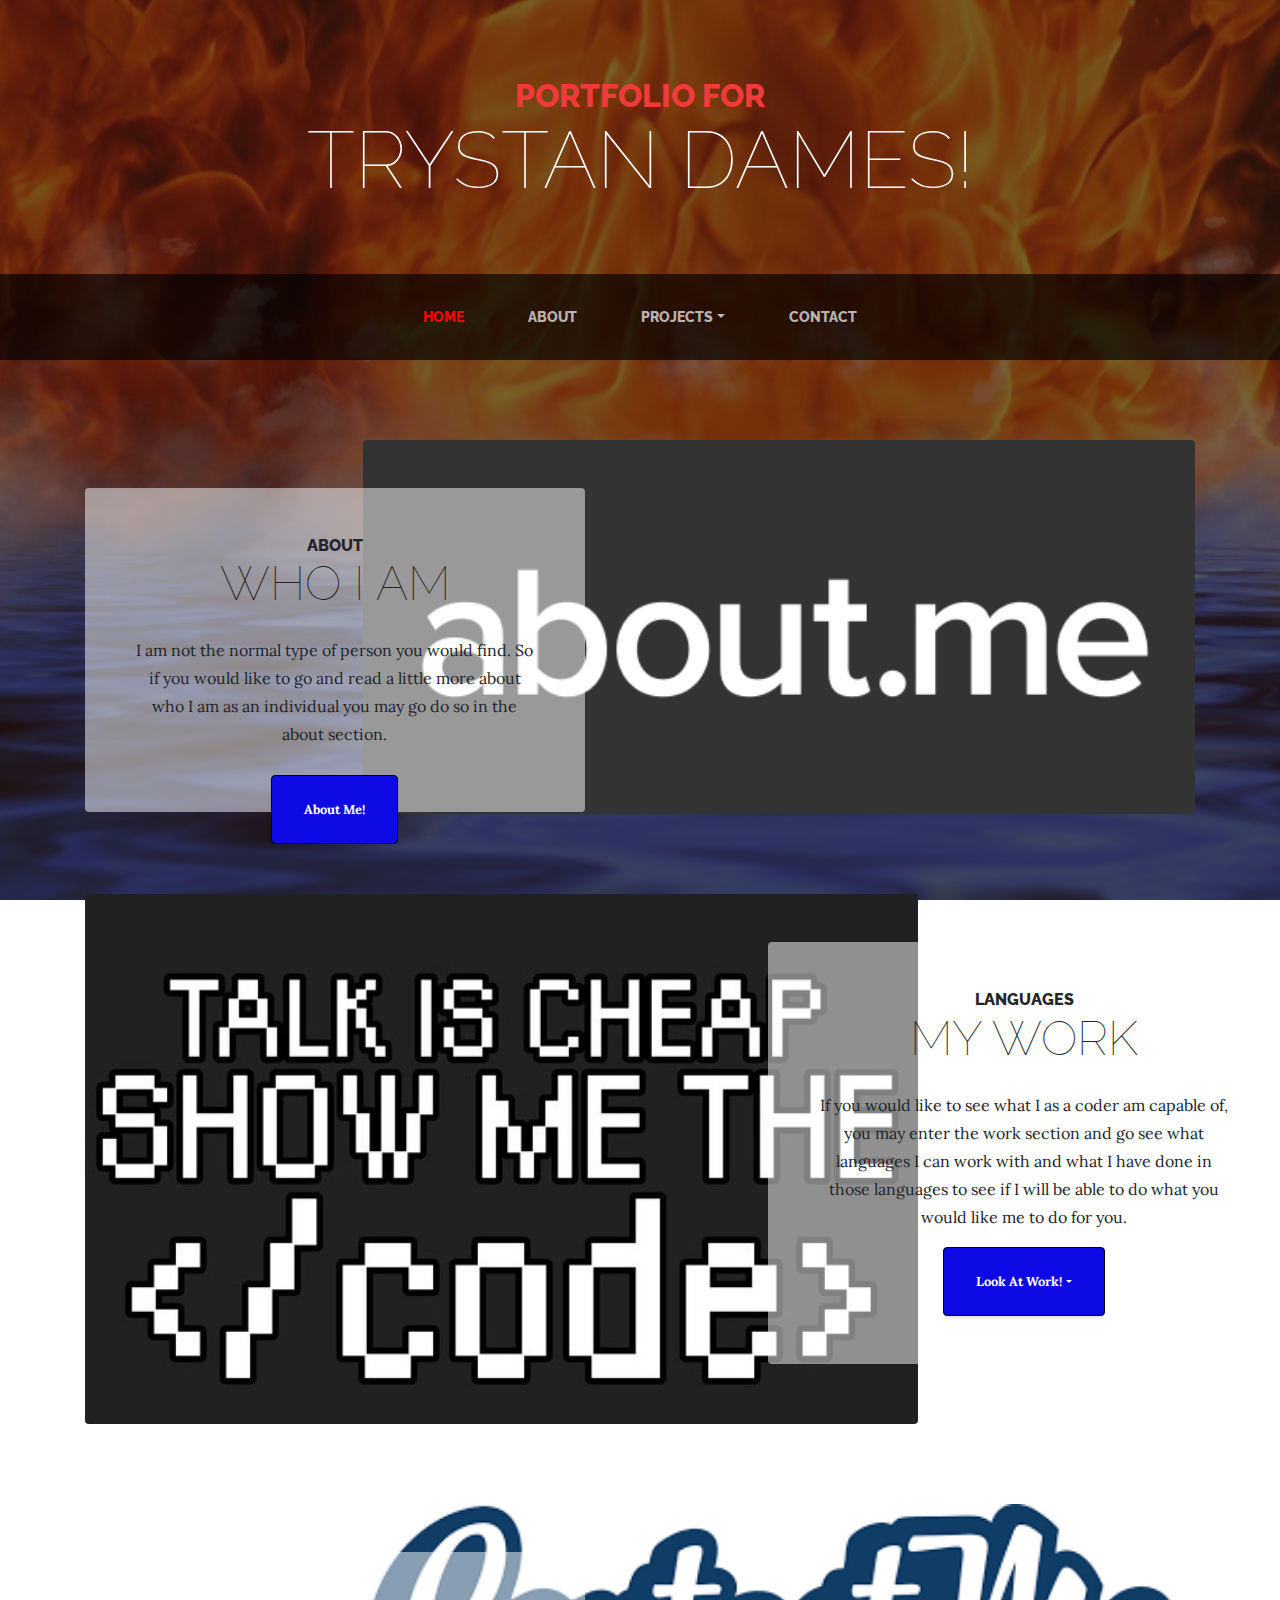
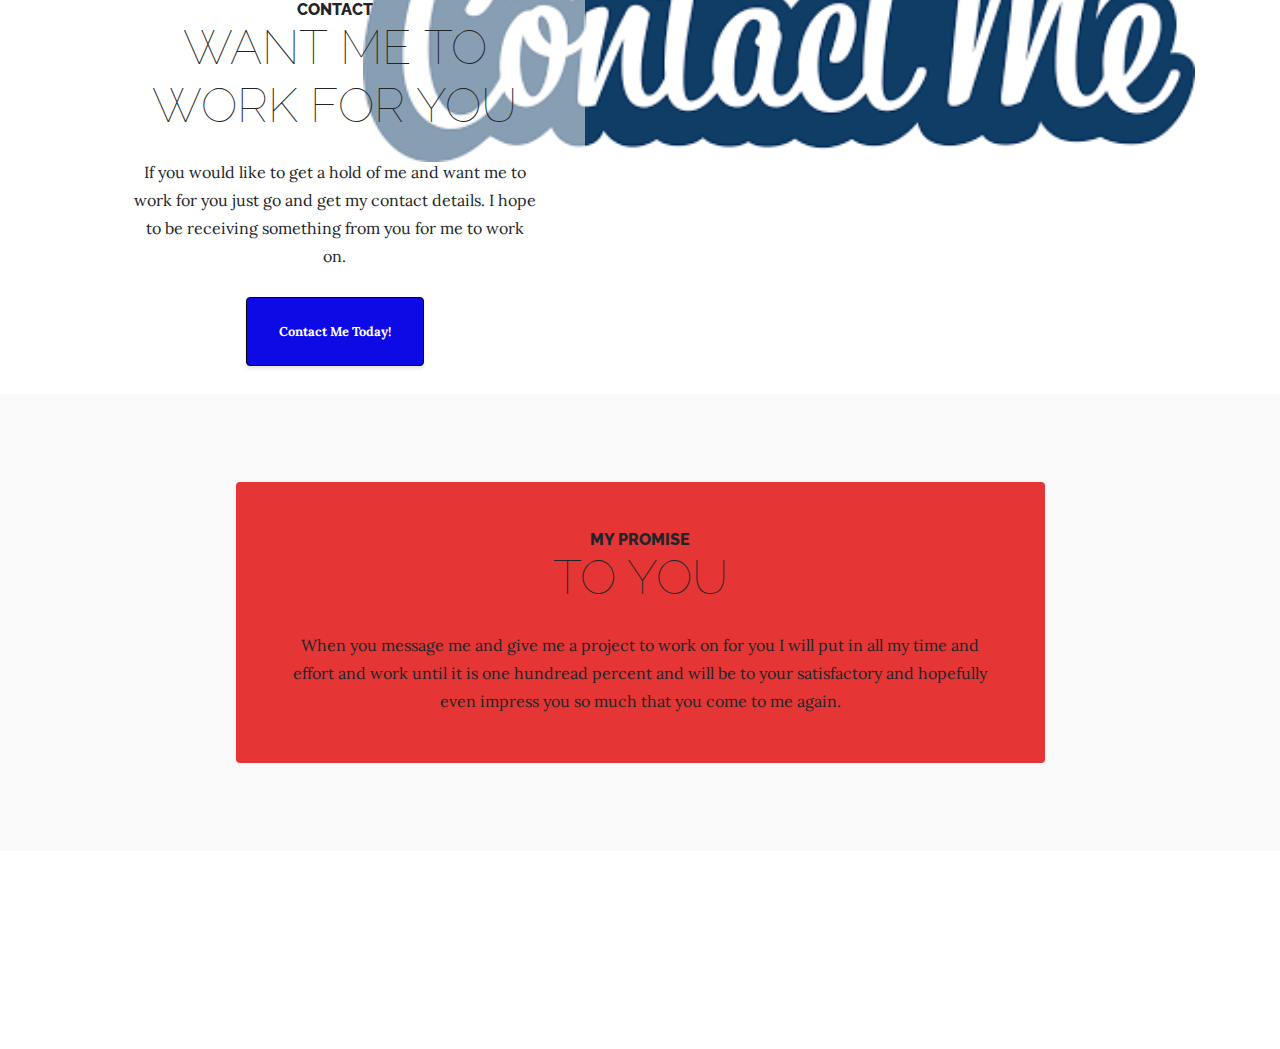
<file: index.html>
<!DOCTYPE html>
<html lang="en">

<head>

    <meta charset="utf-8">
    <meta name="viewport" content="width=device-width, initial-scale=1, shrink-to-fit=no">
    <meta name="description" content="">
    <meta name="author" content="">

    <title>Trystan's Portfolio</title>

    <!-- Bootstrap core CSS -->
    <link href="My Porfolio/vendor/bootstrap/css/bootstrap.min.css" rel="stylesheet">

    <!-- Custom fonts for this template -->
    <link href="https://fonts.googleapis.com/css?family=Raleway:100,100i,200,200i,300,300i,400,400i,500,500i,600,600i,700,700i,800,800i,900,900i" rel="stylesheet">
    <link href="https://fonts.googleapis.com/css?family=Lora:400,400i,700,700i" rel="stylesheet">

    <!-- Custom styles for this template -->
    <link href="My Porfolio/css/business-casual.min.css" rel="stylesheet">

</head>

<body>

    <h1 class="site-heading text-center text-white d-none d-lg-block">
        <span class="site-heading-upper text-primary mb-3">Portfolio For</span>
        <span class="site-heading-lower">Trystan Dames!</span>
    </h1>

    <!-- Navigation -->
    <nav class="navbar navbar-expand-lg navbar-fixed navbar-dark py-lg-4" id="mainNav">
        <div class="container">
            <a class="navbar-brand text-uppercase text-expanded font-weight-bold d-lg-none" href="#">Portfolio</a>
            <button class="navbar-toggler" type="button" data-toggle="collapse" data-target="#navbarResponsive" aria-controls="navbarResponsive" aria-expanded="false" aria-label="Toggle navigation">
        <span class="navbar-toggler-icon"></span>
      </button>
            <div class="collapse navbar-collapse" id="navbarResponsive">
                <ul class="navbar-nav mx-auto">
                    <li class="nav-item active px-lg-4">
                        <a class="nav-link text-uppercase text-expanded" href="index.html">Home
              <span class="sr-only">(current)</span>
            </a>
                    </li>
                    <li class="nav-item px-lg-4">
                        <a class="nav-link text-uppercase text-expanded" href="about.html">About</a>
                    </li>
                    <li class="nav-item dropdown px-lg-4">
                        <a class="nav-link dropdown-toggle text-uppercase text-expanded" id="navbardropdown" role="button" data-toggle="dropdown" aria-haspopup="true" aria-expanded="false">Projects</a>
                        <div class="dropdown-menu" aria-labelledby="navbarDropdown">
                            <a class="dropdown-item" href="javas.html">Javascript</a>
                            <a class="dropdown-item disabled" href="python.html">Python</a>
                            <a class="dropdown-item disabled" href="sql.html">SQL</a>
                            <a class="dropdown-item disabled" href="react.html">React</a>
                            <a class="dropdown-item disabled" href="java.html">JAVA</a>
                        </div>
                    </li>
                    <li class="nav-item px-lg-4">
                        <a class="nav-link text-uppercase text-expanded" href="contact.html">Contact</a>
                    </li>
                </ul>
            </div>
        </div>
    </nav>

    <section class="page-section clearfix">
        <div class="container">
            <div class="intro">
                <img class="intro-img img-fluid mb-3 mb-lg-0 rounded" src="My Porfolio/img/aboutme.png" alt="">
                <div class="intro-text left-0 text-center bg-faded p-5 rounded">
                    <h2 class="section-heading mb-4">
                        <span class="section-heading-upper">About</span>
                        <span class="section-heading-lower">Who I Am</span>
                    </h2>
                    <p class="mb-3">I am not the normal type of person you would find. So if you would like to go and read a little more about who I am as an individual you may go do so in the about section.
                    </p>
                    <div class="intro-button mx-auto">
                        <a class="btn btn-primary btn-xl" href="about.html">About Me!</a>
                    </div>
                </div>
            </div>
        </div>
    </section>

    <section class="page-section clearfix">
        <div class="container">
            <div class="intro1">
                <img class="intro1-img img-fluid mb-3 mb-lg-0 rounded" src="My Porfolio/img/code.jpg" alt="">
                <div class="intro1-text left-0 text-center bg-faded p-5 rounded">
                    <h2 class="section-heading mb-4">
                        <span class="section-heading-upper">Languages</span>
                        <span class="section-heading-lower">My Work</span>
                    </h2>
                    <p class="mb-3">If you would like to see what I as a coder am capable of, you may enter the work section and go see what languages I can work with and what I have done in those languages to see if I will be able to do what you would like me to do
                        for you.
                    </p>
                    <div class="dropdown">
                        <div class="intro-button mx-auto">
                            <button class="btn btn-primary btn-xl btn btn-primary dropdown-toggle" type="button" data-toggle="dropdown">Look At Work!</button>
                            <div class="dropdown-menu">
                                <a class="dropdown-item" href="javas.html">Javascript</a>
                                <a class="dropdown-item disabled" href="python.html">Python</a>
                                <a class="dropdown-item disabled" href="sql.html">SQL</a>
                                <a class="dropdown-item disabled" href="react.html">React</a>
                                <a class="dropdown-item disabled" href="java.html">JAVA</a>
                            </div>
                        </div>
                    </div>
                </div>
            </div>
        </div>
    </section>

    <section class="page-section clearfix">
        <div class="container">
            <div class="intro">
                <img class="intro-img img-fluid mb-3 mb-lg-0 rounded" src="My Porfolio/img/download.png" alt="">
                <div class="intro-text left-0 text-center bg-faded p-5 rounded">
                    <h2 class="section-heading mb-4">
                        <span class="section-heading-upper">Contact</span>
                        <span class="section-heading-lower">Want Me To Work For You</span>
                    </h2>
                    <p class="mb-3">If you would like to get a hold of me and want me to work for you just go and get my contact details. I hope to be receiving something from you for me to work on.
                    </p>
                    <div class="intro-button mx-auto">
                        <a class="btn btn-primary btn-xl" href="contact.html">Contact Me Today!</a>
                    </div>
                </div>
            </div>
        </div>
    </section>
    <br>
    <br>
    <br>

    <section class="page-section cta">
        <div class="container">
            <div class="row">
                <div class="col-xl-9 mx-auto">
                    <div class="cta-inner text-center rounded">
                        <h2 class="section-heading mb-4">
                            <span class="section-heading-upper">My Promise</span>
                            <span class="section-heading-lower">To You</span>
                        </h2>
                        <p class="mb-0">When you message me and give me a project to work on for you I will put in all my time and effort and work until it is one hundread percent and will be to your satisfactory and hopefully even impress you so much that you come to
                            me again.
                        </p>
                    </div>
                </div>
            </div>
        </div>
    </section>

    <footer class="footer text-faded text-center py-5">
        <div class="container">
            <p class="m-0 small">Copyright &copy; Your Website 2020</p>
        </div>
    </footer>

    <!-- Bootstrap core JavaScript -->
    <script src="My Porfolio/vendor/jquery/jquery.min.js"></script>
    <script src="My Porfolio/vendor/bootstrap/js/bootstrap.bundle.min.js"></script>

</body>

</html>
</file>
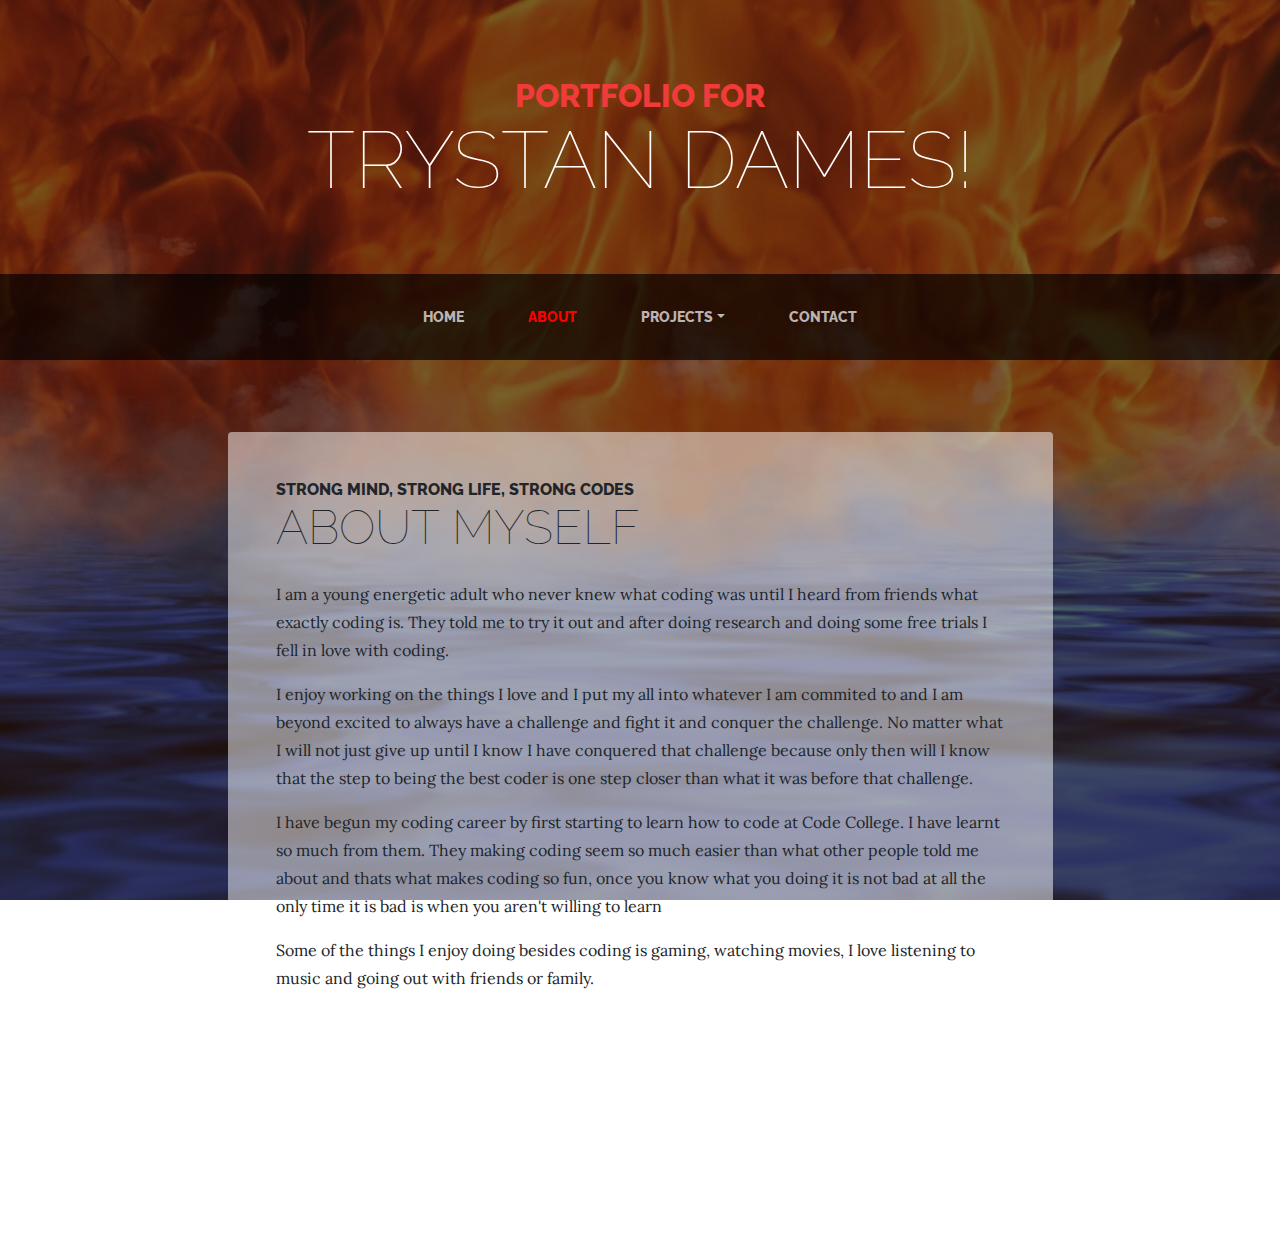
<file: about.html>
<!DOCTYPE html>
<html lang="en">

<head>

    <meta charset="utf-8">
    <meta name="viewport" content="width=device-width, initial-scale=1, shrink-to-fit=no">
    <meta name="description" content="">
    <meta name="author" content="">

    <title>About Trystan</title>

    <!-- Bootstrap core CSS -->
    <link href="My Porfolio/vendor/bootstrap/css/bootstrap.min.css" rel="stylesheet">

    <!-- Custom fonts for this template -->
    <link href="https://fonts.googleapis.com/css?family=Raleway:100,100i,200,200i,300,300i,400,400i,500,500i,600,600i,700,700i,800,800i,900,900i" rel="stylesheet">
    <link href="https://fonts.googleapis.com/css?family=Lora:400,400i,700,700i" rel="stylesheet">

    <!-- Custom styles for this template -->
    <link href="My Porfolio/css/business-casual.min.css" rel="stylesheet">

</head>

<body>

    <h1 class="site-heading text-center text-white d-none d-lg-block">
        <span class="site-heading-upper text-primary mb-3">Portfolio For</span>
        <span class="site-heading-lower">Trystan Dames!</span>
    </h1>

    <!-- Navigation -->
    <nav class="navbar navbar-expand-lg navbar-dark py-lg-4" id="mainNav">
        <div class="container">
            <a class="navbar-brand text-uppercase text-expanded font-weight-bold d-lg-none" href="#">Portfolio</a>
            <button class="navbar-toggler" type="button" data-toggle="collapse" data-target="#navbarResponsive" aria-controls="navbarResponsive" aria-expanded="false" aria-label="Toggle navigation">
        <span class="navbar-toggler-icon"></span>
      </button>
            <div class="collapse navbar-collapse" id="navbarResponsive">
                <ul class="navbar-nav mx-auto">
                    <li class="nav-item px-lg-4">
                        <a class="nav-link text-uppercase text-expanded" href="index.html">Home
              <span class="sr-only">(current)</span>
            </a>
                    </li>
                    <li class="nav-item active px-lg-4">
                        <a class="nav-link text-uppercase text-expanded" href="about.html">About</a>
                    </li>
                    <li class="nav-item dropdown px-lg-4">
                        <a class="nav-link dropdown-toggle text-uppercase text-expanded" id="navbardropdown" role="button" data-toggle="dropdown" aria-haspopup="true" aria-expanded="false">Projects</a>
                        <div class="dropdown-menu" aria-labelledby="navbarDropdown">
                            <a class="dropdown-item" href="javas.html">Javascript</a>
                            <a class="dropdown-item disabled" href="python.html">Python</a>
                            <a class="dropdown-item disabled" href="sql.html">SQL</a>
                            <a class="dropdown-item disabled" href="react.html">React</a>
                            <a class="dropdown-item disabled" href="java.html">JAVA</a>
                        </div>
                    </li>
                    <li class="nav-item px-lg-4">
                        <a class="nav-link text-uppercase text-expanded" href="contact.html">Contact</a>
                    </li>
                </ul>
            </div>
        </div>
    </nav>

    <section class="page-section about-heading">
        <div class="container">
            <br>
            <br>
            <br>
            <div class="about-heading-content">
                <div class="row">
                    <div class="col-xl-9 col-lg-10 mx-auto">
                        <div class="bg-faded rounded p-5">
                            <h2 class="section-heading mb-4">
                                <span class="section-heading-upper">Strong Mind, Strong Life, Strong Codes</span>
                                <span class="section-heading-lower">About Myself</span>
                            </h2>
                            <p>I am a young energetic adult who never knew what coding was until I heard from friends what exactly coding is. They told me to try it out and after doing research and doing some free trials I fell in love with coding.</p>
                            <p>I enjoy working on the things I love and I put my all into whatever I am commited to and I am beyond excited to always have a challenge and fight it and conquer the challenge. No matter what I will not just give up until I
                                know I have conquered that challenge because only then will I know that the step to being the best coder is one step closer than what it was before that challenge.
                            </p>
                            <p>I have begun my coding career by first starting to learn how to code at Code College. I have learnt so much from them. They making coding seem so much easier than what other people told me about and thats what makes coding
                                so fun, once you know what you doing it is not bad at all the only time it is bad is when you aren't willing to learn</p>
                            <p>Some of the things I enjoy doing besides coding is gaming, watching movies, I love listening to music and going out with friends or family.</p>
                        </div>
                    </div>
                </div>
            </div>
        </div>
    </section>

    <footer class="footer text-faded text-center py-5">
        <div class="container">
            <p class="m-0 small">Copyright &copy; Your Website 2020</p>
        </div>
    </footer>

    <!-- Bootstrap core JavaScript -->
    <script src="My Porfolio/vendor/jquery/jquery.min.js"></script>
    <script src="My Porfolio/vendor/bootstrap/js/bootstrap.bundle.min.js"></script>

</body>

</html>
</file>
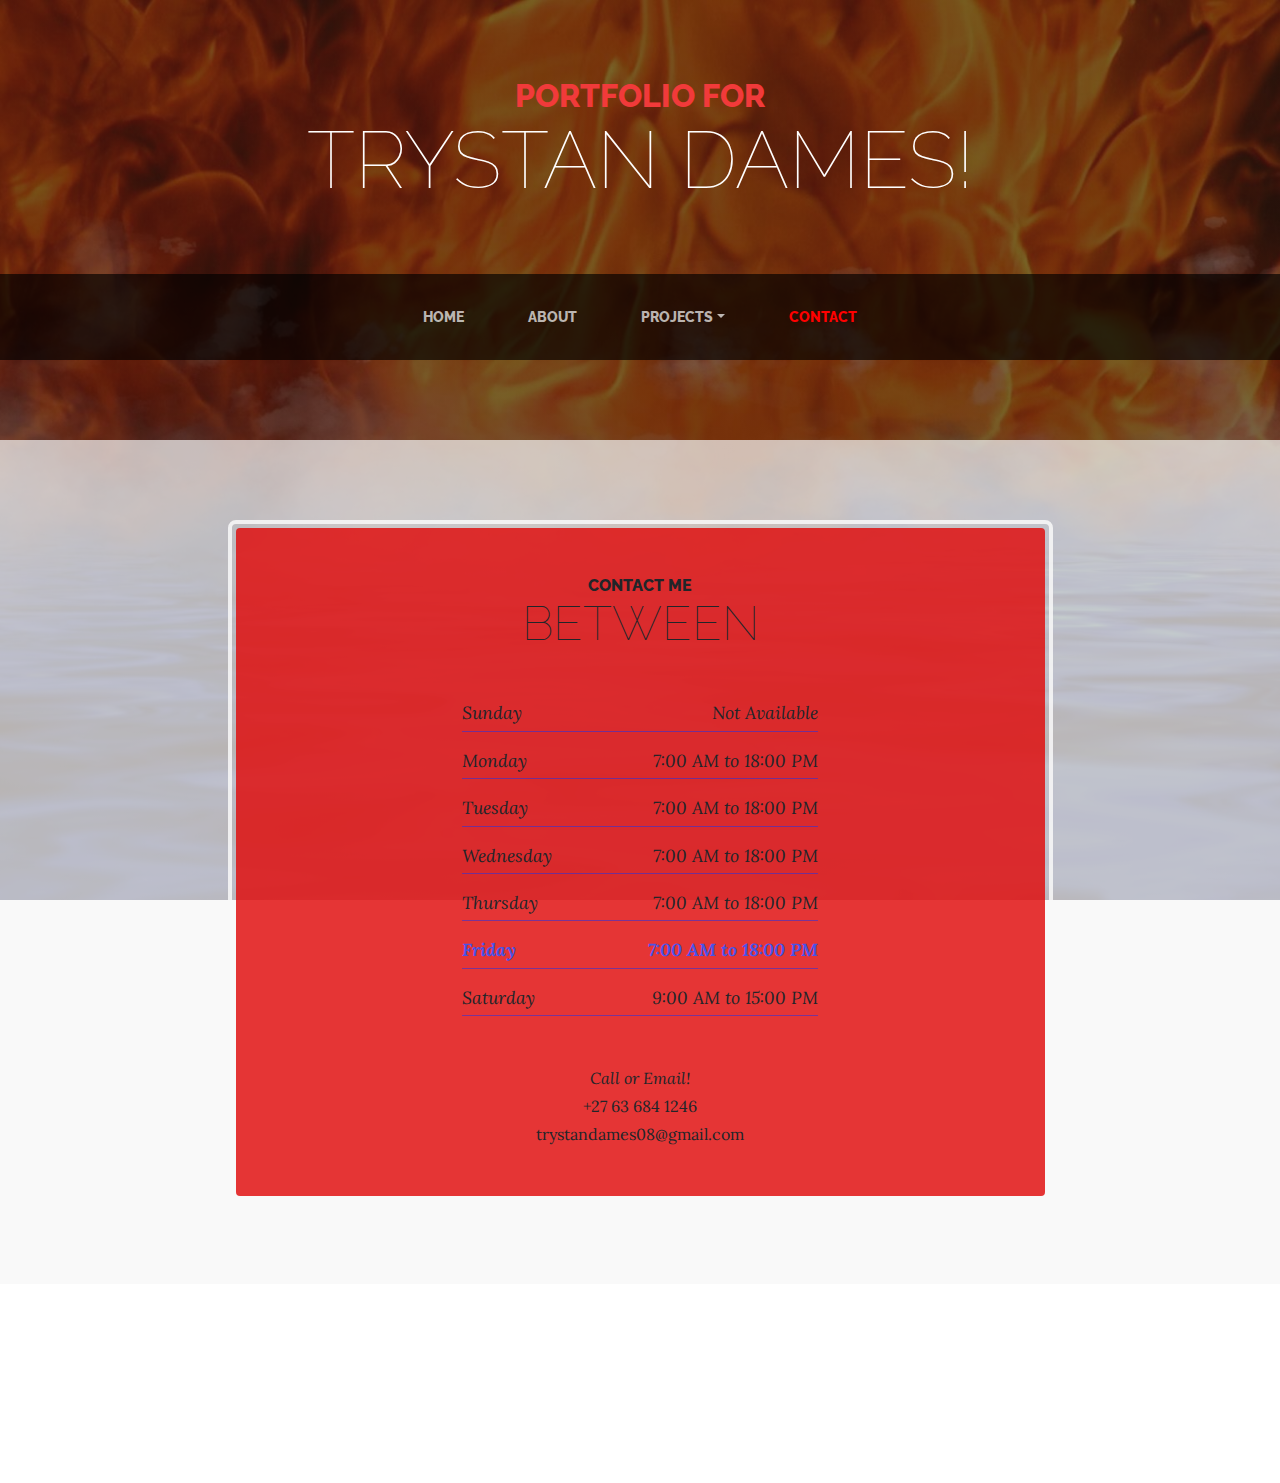
<file: contact.html>
<!DOCTYPE html>
<html lang="en">

<head>

    <meta charset="utf-8">
    <meta name="viewport" content="width=device-width, initial-scale=1, shrink-to-fit=no">
    <meta name="description" content="">
    <meta name="author" content="">

    <title>Contact Trystan</title>

    <!-- Bootstrap core CSS -->
    <link href="My Porfolio/vendor/bootstrap/css/bootstrap.min.css" rel="stylesheet">

    <!-- Custom fonts for this template -->
    <link href="https://fonts.googleapis.com/css?family=Raleway:100,100i,200,200i,300,300i,400,400i,500,500i,600,600i,700,700i,800,800i,900,900i" rel="stylesheet">
    <link href="https://fonts.googleapis.com/css?family=Lora:400,400i,700,700i" rel="stylesheet">

    <!-- Custom styles for this template -->
    <link href="My Porfolio/css/business-casual.min.css" rel="stylesheet">

</head>

<body>

    <h1 class="site-heading text-center text-white d-none d-lg-block">
        <span class="site-heading-upper text-primary mb-3">Portfolio For</span>
        <span class="site-heading-lower">Trystan Dames!</span>
    </h1>

    <!-- Navigation -->
    <nav class="navbar navbar-expand-lg navbar-dark py-lg-4" id="mainNav">
        <div class="container">
            <a class="navbar-brand text-uppercase text-expanded font-weight-bold d-lg-none" href="#">Portfolio</a>
            <button class="navbar-toggler" type="button" data-toggle="collapse" data-target="#navbarResponsive" aria-controls="navbarResponsive" aria-expanded="false" aria-label="Toggle navigation">
          <span class="navbar-toggler-icon"></span>
        </button>
            <div class="collapse navbar-collapse" id="navbarResponsive">
                <ul class="navbar-nav mx-auto">
                    <li class="nav-item px-lg-4">
                        <a class="nav-link text-uppercase text-expanded" href="index.html">Home
                <span class="sr-only">(current)</span>
              </a>
                    </li>
                    <li class="nav-item px-lg-4">
                        <a class="nav-link text-uppercase text-expanded" href="about.html">About</a>
                    </li>
                    <li class="nav-item dropdown px-lg-4">
                        <a class="nav-link dropdown-toggle text-uppercase text-expanded" id="navbardropdown" role="button" data-toggle="dropdown" aria-haspopup="true" aria-expanded="false">Projects</a>
                        <div class="dropdown-menu" aria-labelledby="navbarDropdown">
                            <a class="dropdown-item" href="javas.html">Javascript</a>
                            <a class="dropdown-item disabled" href="python.html">Python</a>
                            <a class="dropdown-item disabled" href="sql.html">SQL</a>
                            <a class="dropdown-item disabled" href="react.html">React</a>
                            <a class="dropdown-item disabled" href="java.html">JAVA</a>
                        </div>
                    </li>
                    <li class="nav-item active px-lg-4">
                        <a class="nav-link text-uppercase text-expanded" href="contact.html">Contact</a>
                    </li>
                </ul>
            </div>
        </div>
    </nav>

    <section class="page-section cta">
        <div class="container">
            <div class="row">
                <div class="col-xl-9 mx-auto">
                    <div class="cta-inner text-center rounded">
                        <h2 class="section-heading mb-5">
                            <span class="section-heading-upper">Contact Me</span>
                            <span class="section-heading-lower">Between</span>
                        </h2>
                        <ul class="list-unstyled list-hours mb-5 text-left mx-auto">
                            <li class="list-unstyled-item list-hours-item d-flex">
                                Sunday
                                <span class="ml-auto">Not Available</span>
                            </li>
                            <li class="list-unstyled-item list-hours-item d-flex">
                                Monday
                                <span class="ml-auto">7:00 AM to 18:00 PM</span>
                            </li>
                            <li class="list-unstyled-item list-hours-item d-flex">
                                Tuesday
                                <span class="ml-auto">7:00 AM to 18:00 PM</span>
                            </li>
                            <li class="list-unstyled-item list-hours-item d-flex">
                                Wednesday
                                <span class="ml-auto">7:00 AM to 18:00 PM</span>
                            </li>
                            <li class="list-unstyled-item list-hours-item d-flex">
                                Thursday
                                <span class="ml-auto">7:00 AM to 18:00 PM</span>
                            </li>
                            <li class="list-unstyled-item list-hours-item d-flex">
                                Friday
                                <span class="ml-auto">7:00 AM to 18:00 PM</span>
                            </li>
                            <li class="list-unstyled-item list-hours-item d-flex">
                                Saturday
                                <span class="ml-auto">9:00 AM to 15:00 PM</span>
                            </li>
                        </ul>

                        <p class="mb-0">
                            <srong><em>Call or Email!</em></srong>
                            <br> +27 63 684 1246
                            <br> trystandames08@gmail.com
                        </p>
                    </div>
                </div>
            </div>
        </div>
    </section>

    <footer class="footer text-faded text-center py-5">
        <div class="container">
            <p class="m-0 small">Copyright &copy; Your Website 2018</p>
        </div>
    </footer>

    <!-- Bootstrap core JavaScript -->
    <script src="My Porfolio/vendor/jquery/jquery.min.js"></script>
    <script src="My Porfolio/vendor/bootstrap/js/bootstrap.bundle.min.js"></script>

    <!-- Script to highlight the active date in the hours list -->
    <script>
        $('.list-hours li').eq(new Date().getDay()).addClass('today');
    </script>

</body>

</html>
</file>
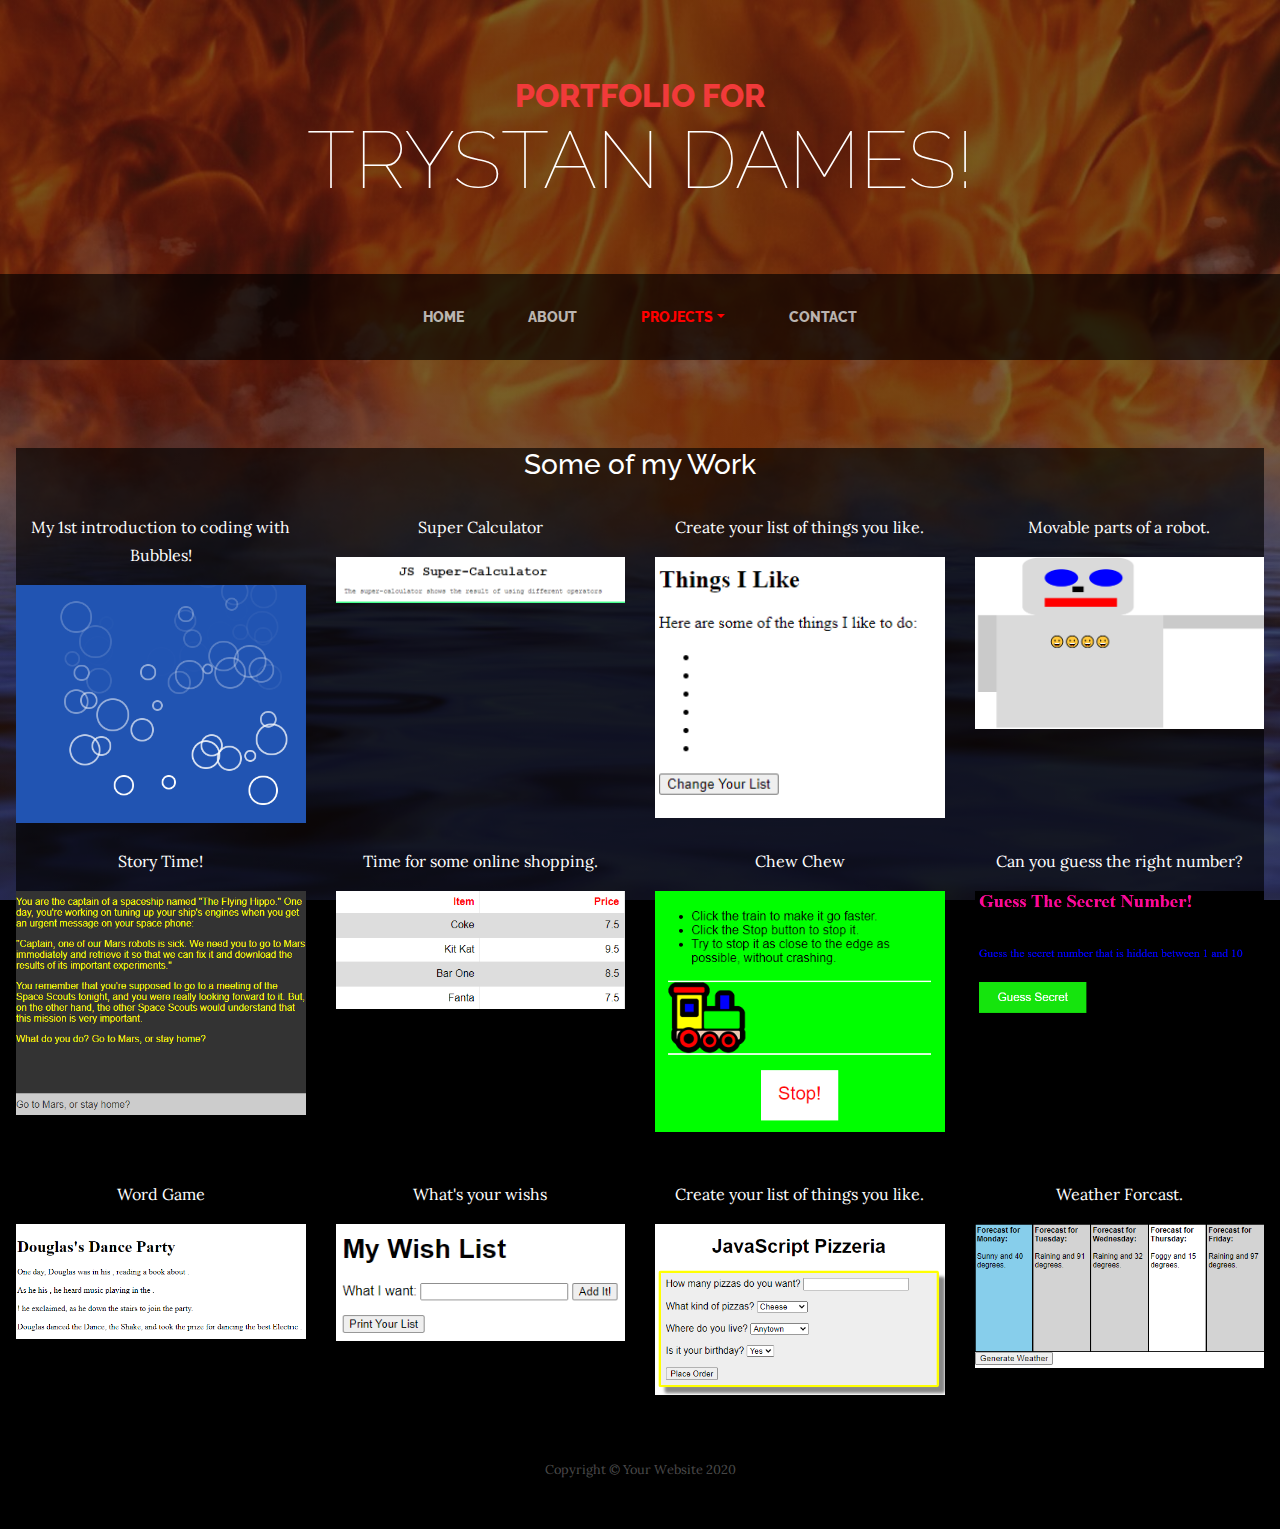
<file: javas.html>
<!DOCTYPE html>
<html lang="en">

<head>

    <meta charset="utf-8">
    <meta name="viewport" content="width=device-width, initial-scale=1, shrink-to-fit=no">
    <meta name="description" content="">
    <meta name="author" content="">

    <title>JavaScript Work</title>

    <!-- Bootstrap core CSS -->
    <link href="My Porfolio/vendor/bootstrap/css/bootstrap.min.css" rel="stylesheet">

    <!-- Custom fonts for this template -->
    <link href="https://fonts.googleapis.com/css?family=Raleway:100,100i,200,200i,300,300i,400,400i,500,500i,600,600i,700,700i,800,800i,900,900i" rel="stylesheet">
    <link href="https://fonts.googleapis.com/css?family=Lora:400,400i,700,700i" rel="stylesheet">

    <!-- Custom styles for this template -->
    <link href="My Porfolio/css/business-casual.min.css" rel="stylesheet">

    <style>
        body {
            background-color: black;
        }
    </style>

</head>

<body>

    <h1 class="site-heading text-center text-white d-none d-lg-block">
        <span class="site-heading-upper text-primary mb-3">Portfolio For</span>
        <span class="site-heading-lower">Trystan Dames!</span>
    </h1>

    <!-- Navigation -->
    <nav class="navbar navbar-expand-lg navbar-dark py-lg-4" id="mainNav">
        <div class="container">
            <a class="navbar-brand text-uppercase text-expanded font-weight-bold d-lg-none" href="#">Portfolio</a>
            <button class="navbar-toggler" type="button" data-toggle="collapse" data-target="#navbarResponsive" aria-controls="navbarResponsive" aria-expanded="false" aria-label="Toggle navigation">
          <span class="navbar-toggler-icon"></span>
        </button>
            <div class="collapse navbar-collapse" id="navbarResponsive">
                <ul class="navbar-nav mx-auto">
                    <li class="nav-item px-lg-4">
                        <a class="nav-link text-uppercase text-expanded" href="index.html">Home
                <span class="sr-only">(current)</span>
              </a>
                    </li>
                    <li class="nav-item px-lg-4">
                        <a class="nav-link text-uppercase text-expanded" href="about.html">About</a>
                    </li>
                    <li class="nav-item dropdown px-lg-4 active">
                        <a class="nav-link dropdown-toggle text-uppercase text-expanded" id="navbardropdown" role="button" data-toggle="dropdown" aria-haspopup="true" aria-expanded="false">Projects</a>
                        <div class="dropdown-menu" aria-labelledby="navbarDropdown">
                            <a class="dropdown-item disabled" href="python.html">Python</a>
                            <a class="dropdown-item disabled" href="sql.html">SQL</a>
                            <a class="dropdown-item disabled" href="react.html">React</a>
                            <a class="dropdown-item disabled" href="java.html">JAVA</a>
                        </div>
                    </li>
                    <li class="nav-item px-lg-4">
                        <a class="nav-link text-uppercase text-expanded" href="contact.html">Contact</a>
                    </li>
                </ul>
            </div>
        </div>
    </nav>
    <br>
    <br>
    <br>

    <div id="module" class="container1">

        <div class="container1-fluid bg-3 text-center">
            <h3 style="color:white">Some of my Work</h3><br>
            <div class="row">
                <div class="col-sm-3">
                    <p style="color:white">My 1st introduction to coding with Bubbles!</p>
                    <a href="Chapter 4/chap4.html">
                        <img src="Portfolio/bubbles.png" class="img-responsive " style="width:100% " alt="Image ">
                    </a>
                </div>
                <div class="col-sm-3 ">
                    <p style="color:white">Super Calculator</p>
                    <a href="Chapter 9/chap9.html">
                        <img src="Portfolio/Super-calculator.png" class="img-responsive " style="width:100% " alt="Image ">
                    </a>
                </div>
                <div class="col-sm-3 ">
                    <p style="color:white">Create your list of things you like.</p>
                    <a href="Chapter 5/chap5.html">
                        <img src="Portfolio/List.png" class="img-responsive " style="width:100% " alt="Image ">
                    </a>
                </div>
                <div class="col-sm-3 ">
                    <p style="color:white">Movable parts of a robot.</p>
                    <a href="Chapter 7/chap7.html">
                        <img src="Portfolio/robot.png" class="img-responsive " style="width:100% " alt="Image ">
                    </a>
                </div>
            </div>
        </div><br>

        <div class="container1-fluid bg-3 text-center">
            <div class="row">
                <div class="col-sm-3 ">
                    <p style="color:white">Story Time!</p>
                    <a href="Chapter 16/chap16.html">
                        <img src="Portfolio/Story.png" class="img-responsive " style="width:100% " alt="Image ">
                    </a>
                </div>
                <div class="col-sm-3 ">
                    <p style="color:white">Time for some online shopping.</p>
                    <a href="Shopping Cart/shopStart.html">
                        <img src="Portfolio/Shop.png" class="img-responsive " style="width:100% " alt="Image ">
                    </a>

                </div>
                <div class="col-sm-3 ">
                    <p style="color:white">Chew Chew</p>
                    <a href="Chapter 12/chap12S.html">
                        <img src="Portfolio/train.png" class="img-responsive " style="width:100% " alt="Image ">
                    </a>
                </div>
                <div class="col-sm-3 ">
                    <p style="color:white">Can you guess the right number?</p>
                    <a href="Guessing Game/GG.html">
                        <img src="Portfolio/secret.png" class="img-responsive " style="width:100% " alt="Image ">
                    </a>
                </div>
            </div>
        </div><br><br>

        <div class="container1-fluid bg-3 text-center">
            <div class="row">
                <div class="col-sm-3">
                    <p style="color:white">Word Game</p>
                    <a href="Chapter 10/chap10.html">
                        <img src="Portfolio/Game.png" class="img-responsive " style="width:100% " alt="Image ">
                    </a>
                </div>
                <div class="col-sm-3 ">
                    <p style="color:white">What's your wishs</p>
                    <a href="Chapter 13/chap13.html">
                        <img src="Portfolio/wish.png" class="img-responsive " style="width:100% " alt="Image ">
                    </a>
                </div>
                <div class="col-sm-3 ">
                    <p style="color:white">Create your list of things you like.</p>
                    <a href="Chapter 14/chap14.html">
                        <img src="Portfolio/pizza.png" class="img-responsive " style="width:100% " alt="Image ">
                    </a>
                </div>
                <div class="col-sm-3 ">
                    <p style="color:white">Weather Forcast.</p>
                    <a href="Chapter 17/chap17.html">
                        <img src="Portfolio/weather.png" class="img-responsive " style="width:100% " alt="Image ">
                    </a>
                </div>
            </div>
        </div>
    </div>

    <footer class="footer text-faded text-center py-5">
        <div class="container">
            <p class="m-0 small">Copyright &copy; Your Website 2020</p>
        </div>
    </footer>

    <!-- Bootstrap core JavaScript -->
    <script src="My Porfolio/vendor/jquery/jquery.min.js"></script>
    <script src="My Porfolio/vendor/bootstrap/js/bootstrap.bundle.min.js"></script>

</body>

</html>
</file>
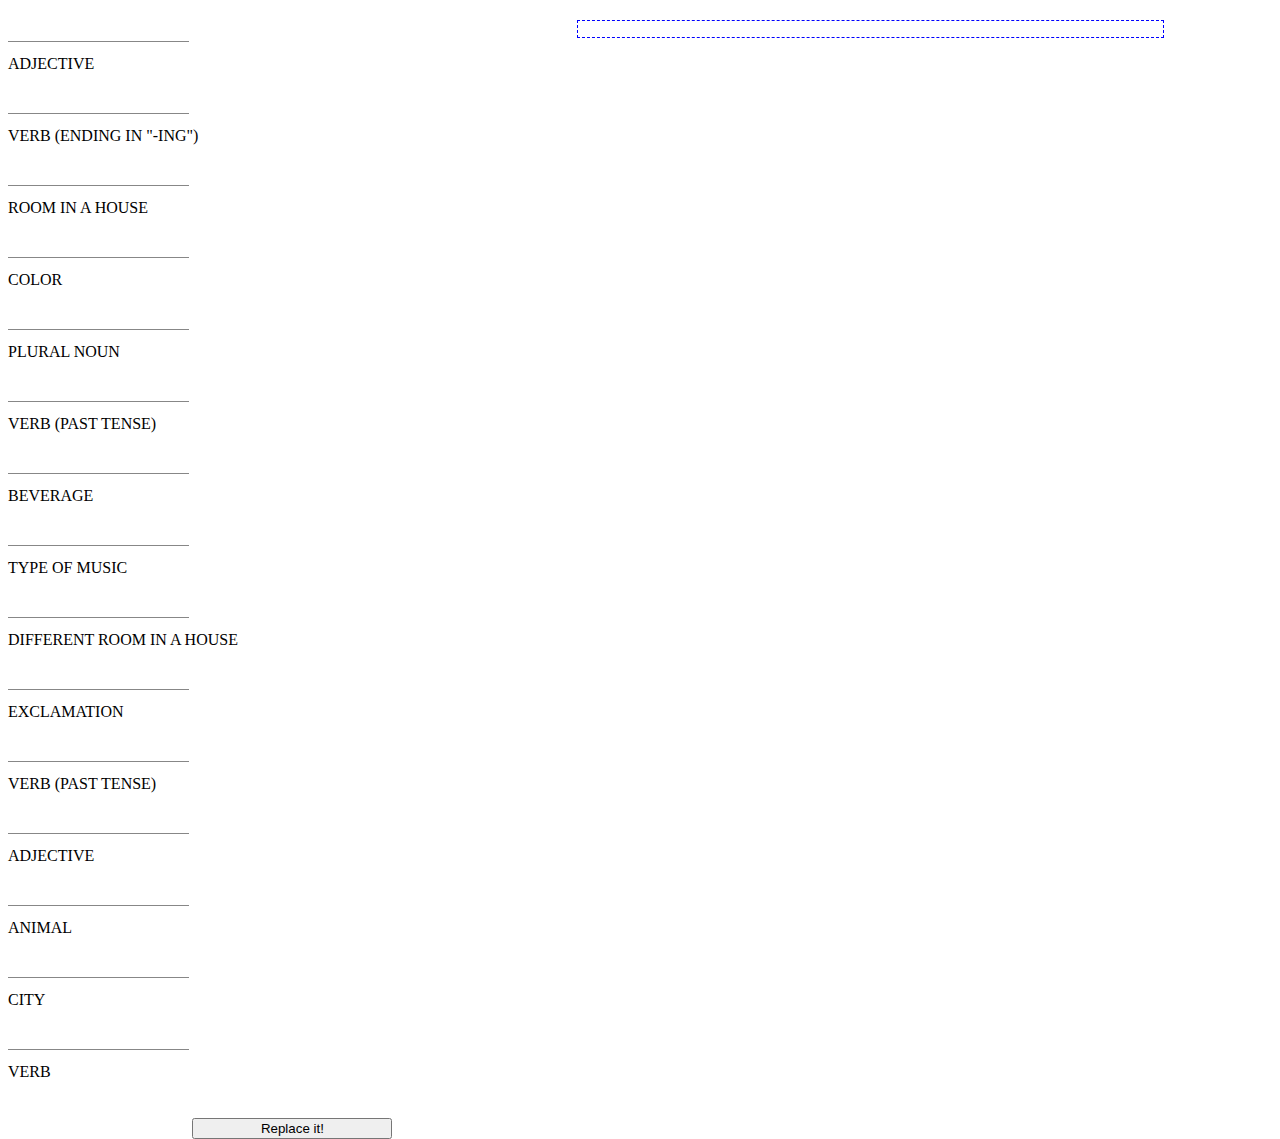
<file: Chapter 10/chap10.html>
<!DOCTYPE html>
<html>

<head>
    <meta charset='utf-8'>
    <meta http-equiv='X-UA-Compatible' content='IE=edge'>
    <title>Word Game
    </title>
    <meta name='viewport' content='width=device-width, initial-scale=1'>
    <link rel='stylesheet' type='text/css' media='screen' href='chap10.css'>

</head>

<body>
    <div id="inputWords">
        <ul>
            <li><input type="text" id="adj1" /><br>Adjective</li>
            <li><input type="text" id="verbIng" /><br>Verb (ending in "-ing")</li>
            <li><input type="text" id="roomInHouse" /><br>Room in a house</li>
            <li><input type="text" id="color" /><br>Color</li>
            <li><input type="text" id="nounPlural" /><br>Plural noun</li>
            <li><input type="text" id="pastVerb" /><br>Verb (past tense)</li>
            <li><input type="text" id="beverage" /><br>Beverage</li>
            <li><input type="text" id="musicType" /><br>Type of music</li>
            <li><input type="text" id="diffRoom" /><br>Different Room in a house</li>
            <li><input type="text" id="exclamation" /><br>Exclamation</li>
            <li><input type="text" id="pastVerb2" /><br>Verb (past tense)</li>
            <li><input type="text" id="adjDance" /><br>Adjective</li>
            <li><input type="text" id="animal" /><br>Animal</li>
            <li><input type="text" id="city" /><br>City</li>
            <li><input type="text" id="verb" /><br>Verb</li>
        </ul>
        <div id="buttonDiv">
            <button id="replaceButton">Replace it!</button>
        </div>
    </div>

    <div id="story">
        </dhttp://jsfiddle.net/forkids/ua26hbww/#iv>

        <script src='chap10.js'></script>
</body>

</html>
</file>
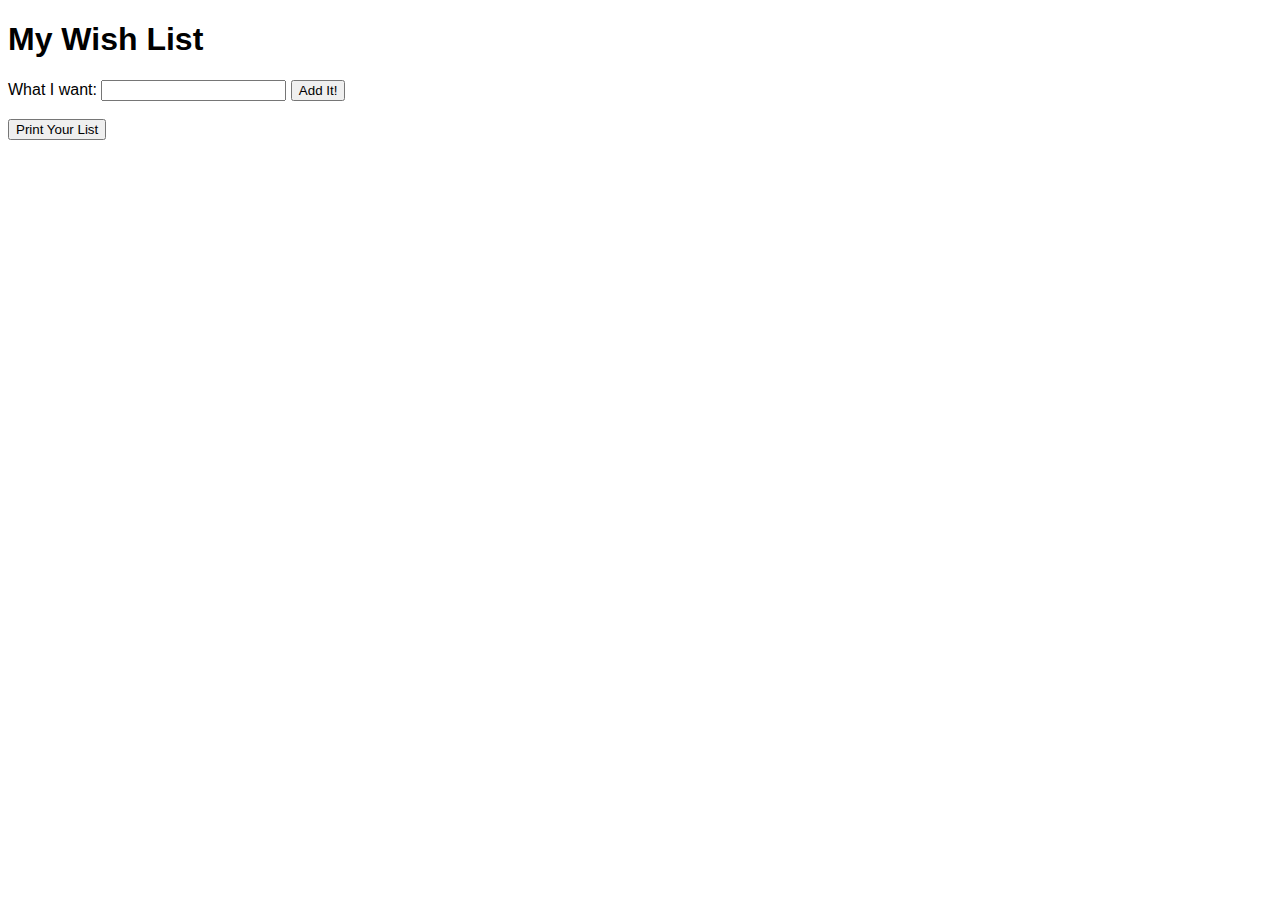
<file: Chapter 13/chap13.html>
<!DOCTYPE html>
<html>

<head>
    <meta charset='utf-8'>
    <meta http-equiv='X-UA-Compatible' content='IE=edge'>
    <title>Wish List</title>
    <meta name='viewport' content='width=device-width, initial-scale=1'>
    <link rel='stylesheet' type='text/css' media='screen' href='chap13.css'>

</head>

<body>
    <div id="listPage">

        <h1>My Wish List</h1>

        <div id="formArea">
            <label>What I want:
                    <input type="text" id="iWant" />
                </label>
            <button type="button" id="addIt">Add It!</button>
            <br>
            <br>
            <button type="button" id="printable">Print Your List</button>
        </div>
        <ul id="wishList"></ul>
    </div>
    <script src='chap13.js'></script>
</body>

</html>
</file>
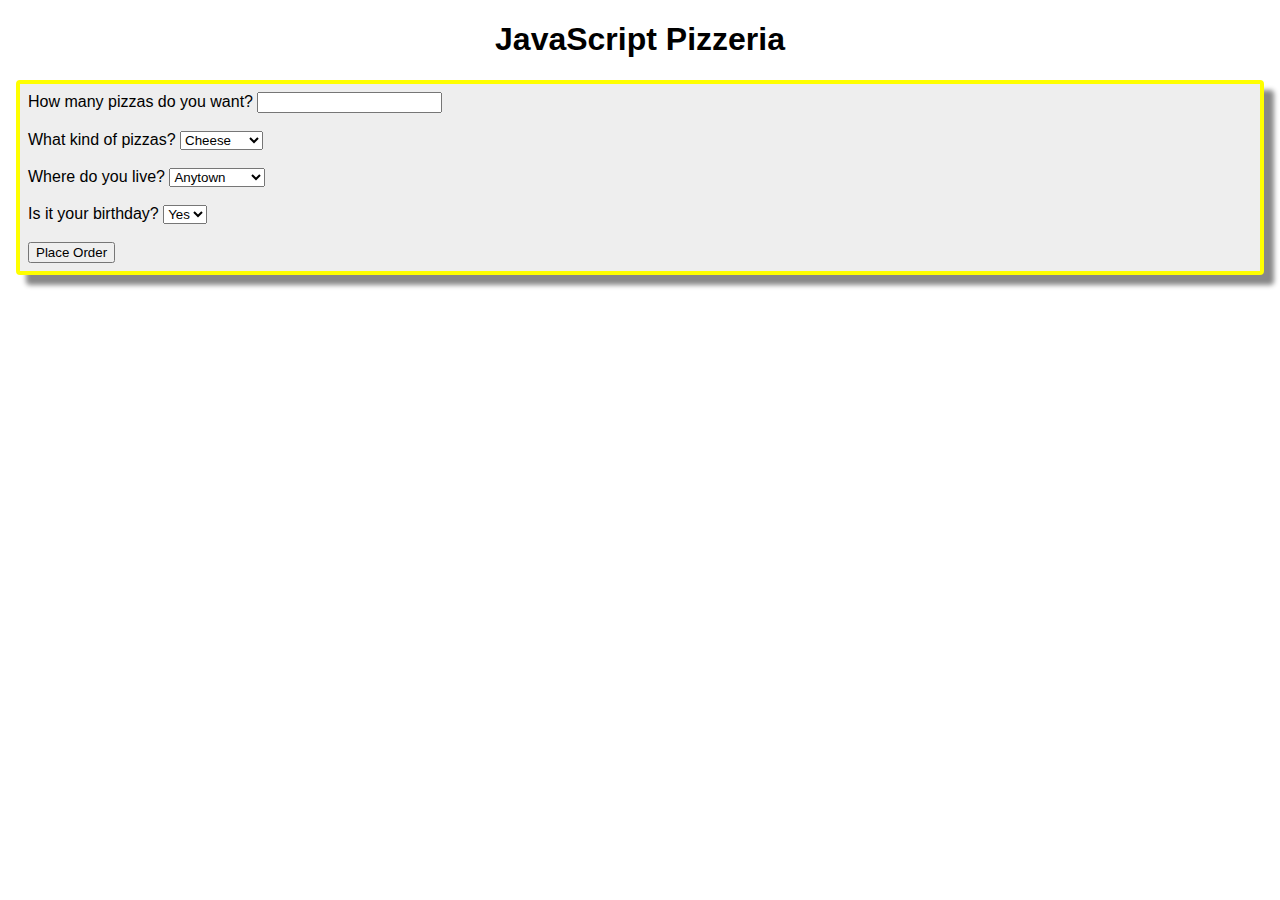
<file: Chapter 14/chap14.html>
<!DOCTYPE html>
<html>

<head>
    <meta charset='utf-8'>
    <meta http-equiv='X-UA-Compatible' content='IE=edge'>
    <title>Pizzeria</title>
    <meta name='viewport' content='width=device-width, initial-scale=1'>
    <link rel='stylesheet' type='text/css' media='screen' href='chap14.css'>

</head>

<body>
    <h1>JavaScript Pizzeria</h1>

    <div id="orderForm">
        <label>How many pizzas do you want?
        <input type="number" id="numPizzas" />
    </label>
        <br />
        <br />
        <label>What kind of pizzas?
        <select id="typePizza">
            <option value="cheese">Cheese</option>
            <option value="pepperoni">Pepperoni</option>
            <option value="supreme">Supreme</option>
        </select>
    </label>
        <br />
        <br />
        <label>Where do you live?
        <select id="deliveryCity">
            <option value="Anytown">Anytown</option>
            <option value="Sacramento">Sacramento</option>
            <option value="Beverly Hills">Beverly Hills</option>
        </select>
    </label>
        <br />
        <br />
        <label>Is it your birthday?
        <select id="birthday">
            <option value="yes">Yes</option>
            <option value="no">No</option>
        </select>
    </label>
        <br />
        <br />
        <button type="button" id="placeOrder">Place Order</button>
    </div>
    <div id="displayTotal"></div>
    <script src='chap14.js'></script>
</body>

</html>
</file>
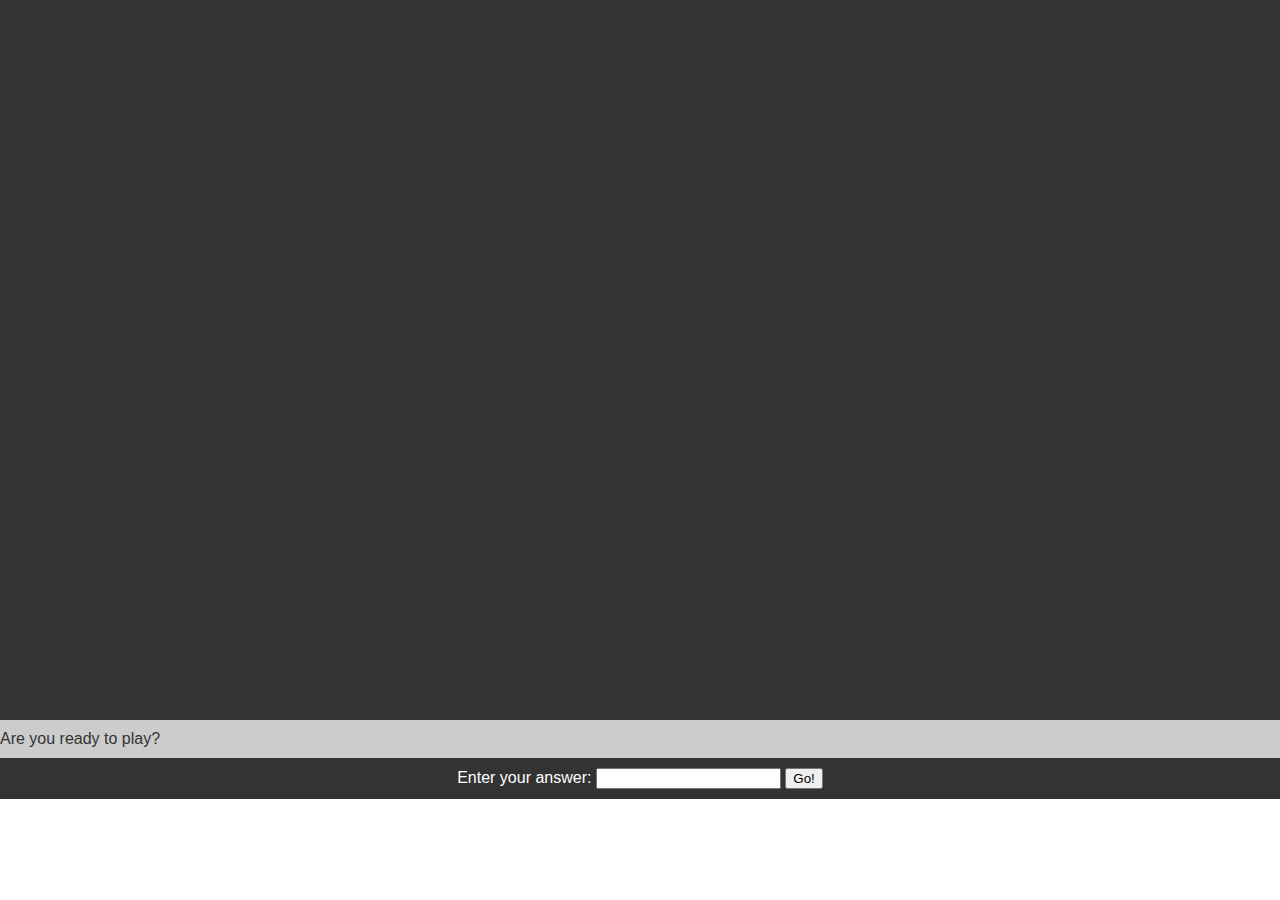
<file: Chapter 16/chap16.html>
<!DOCTYPE html>
<html>

<head>
    <meta charset='utf-8'>
    <meta http-equiv='X-UA-Compatible' content='IE=edge'>
    <title>Story Game</title>
    <meta name='viewport' content='width=device-width, initial-scale=1'>
    <link rel='stylesheet' type='text/css' media='screen' href='chap16.css'>

</head>

<body>
    <div id="story"></div>
    <div id="siteFooter">
        <div id="question"></div>
        <div id="answer">Enter your answer:
            <input type="text" id="yourAnswer" />
            <button type="button" id="submit">Go!</button>
        </div>
    </div>
    <!-- everything under here is hidden using CSS so that we can display it later using JavaScript -->
    <div class="storyPart" id="answer01">
        <p>You are the captain of a spaceship named "The Flying Hippo." One day, you're working on tuning up your ship's engines when you get an urgent message on your space phone:</p>
        <p>"Captain, one of our Mars robots is sick. We need you to go to Mars immediately and retrieve it so that we can fix it and download the results of its important experiments."</p>
        <p>You remember that you're supposed to go to a meeting of the Space Scouts tonight, and you were really looking forward to it. But, on the other hand, the other Space Scouts would understand that this mission is very important.</p>
        <p>What do you do? Go to Mars, or stay home?</p>
    </div>
    <div class="storyPart" id="answer02">
        <p>Answer Yes when you're ready!</p>
    </div>
    <div class="storyPart" id="err0">
        <p>Please answer yes or no.</p>
    </div>
    <div class="storyPart" id="answer11">
        <p>Great choice! Mars is lovely this time of year (or, during the time of the year when you'll arrive, about 260 days from now!).</p>
        <p>You pack up your things and prepare enough food for the journey, then take off!</p>
        <p>Launch goes smoothly and you sit back, put on your headphones, and prepare for a relaxing trip.</p>
        <p>A week later, things are going great. There's nothing for you to do except read, listen to music, and watch movies. Just then, you hear a strange sound.</p>
        <p>"meow."</p>
        <p>It sounds like Gizmo, your cat! She must have snuck aboard while you were packing!</p>
        <p>You're happy to have the company, but you didn't pack enough food for the both of you, and there certainly isn't a grocery store on the way to Mars.</p>
        <p>You have a choice: risk running out of food on the return trip, or turn around now and go home. What will you do?</p>
    </div>
    <div class="storyPart" id="answer12">
        <p>You decide to stay home. They'll get someone else to fly to Mars. Besides, you heard that they're going to have free pizza at the Space Scouts meeting!</p>
    </div>
    <div class="storyPart" id="err1">
        <p>Please answer Mars or Earth.</p>
    </div>
    <div class="storyPart" id="answer21">
        <p>You decide to risk it. The journey is long, and you give sweet Gizmo half your food, knowing that you may not survive the return trip, but the Flying Hippo can carry the robot home without you, and at least the important experimental data (and
            Gizmo, of course) will be safe.</p>
        <p>When you arrive at Mars, you quickly locate the sick robot. But, you also discover something else: a large ice chest full of delicious sandwiches! The last repair crew to visit the robot must have left this here! You unwrap one of the sandwiches
            and carefully take a bite. Peanut butter! Your favorite! Gizmo's favorite too!</p>
        <p>You pack up the sandwiches and the sick robot and begin the trip home, knowing that there's now more than enough food for both you and Gizmo.</p>
        <p>On your trip back home on from Mars you feel exusted. You decide to go sleep for a little.</p>
        <p>While you sleep you hear a things falling around, you get up to investigate. As you walking to fallen items, you see the large chest is knocked over.</p>
        <p>You run towards the chest and see Gizmo has eaten all the sandwiches! You have no more food, there is only Gizmo the sick robot.</p>
        <p>You have a choice: Either eat Gizmo, or starve and hope and pray your trip home isn't as long as you think.</p>
    </div>
    <div class="storyPart" id="answer22">
        <p>Let someone else get the robot. You turn the Flying Hippo around and head home.</p>
        <p>When you get back to the spaceport, you open the door to exit your spaceship and your boss is standing outside.</p>
        <p>You apologize and explain the whole thing to him about how there wouldn't have been enough food.</p>
        <p>He says he'll send someone else and that you'll have </p>
        <p>Oh well, at least you still have Gizmo!</p>
    </div>
    <div class="storyPart" id="err2">
        <p>Please answer Risk It or Go Home.</p>
    </div>
    <div class="storyPart" id="err3">
        <p>Please answer Eat Gizmo or Starve</p>
    </div>
    <div class="storyPart" id="answer23">
        <p>You have decided to eat Gizmo so you could survive.</p>
        <p>You decide to go to the cockpit of the spaceship, you sit in your chair and watch some movies.</p>
        <p>While you are watching your movie you see the spaceship is almost about to start running low on fuel and your just under a quater of the way left to Earth.</p>
        <p>You have a choice: Conserve Fuel, or Continue with the spead you going at.</p>
    </div>
    <div class="storyPart" id="answer24">
        <p>You have decided to starve and not eat little old Gizmo.</p>
        <p>Without any food for you to eat and because you will not eat your little furry friend you die due to hunger.</p>
    </div>
    <div class="storyPart" id="answer26">
        <p>You decide to continue with the course you are on now and are able to get home in one peiece with the sick robot.</p>
        <p>You get praised by your boss and get a raise in your pay as it was a succesful and last minute mission.</p>
    </div>
    <div class="storyPart" id="answer25">
        <p>You decide to conserve some fuel and after a few days have gone past your spaceship has driffted off course.</p>
        <p>With your ship that is off course now aliens arrive and abduct you and keep you as their slaves until you die!</p>
    </div>
    <div class="storyPart" id="err5">
        <p>Please answer Conserve or Continue</p>
    </div>
    <script src='chap16.js'></script>
</body>

</html>
</file>
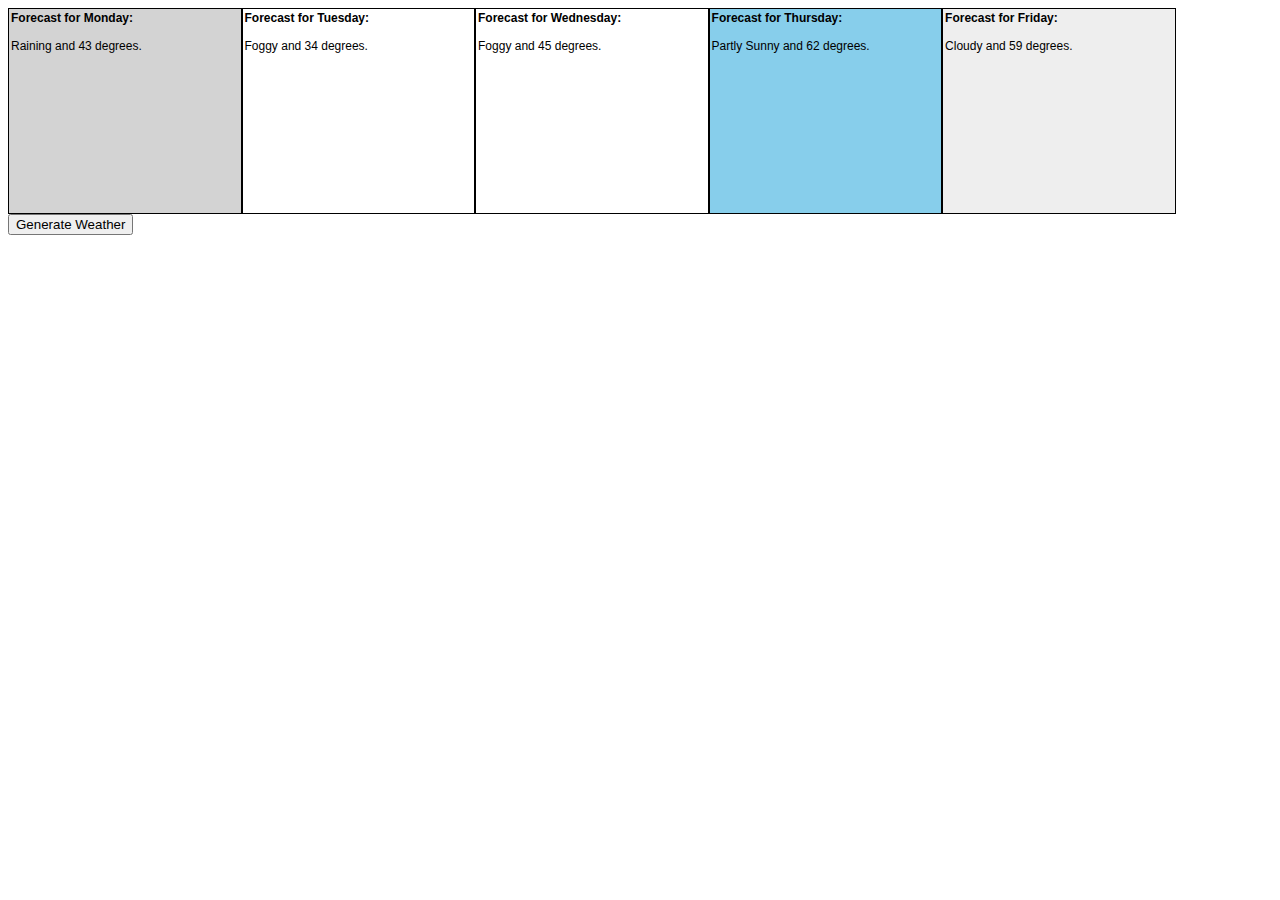
<file: Chapter 17/chap17.html>
<!DOCTYPE html>
<html>

<head>
    <meta charset='utf-8'>
    <meta http-equiv='X-UA-Compatible' content='IE=edge'>
    <title>Weather Forecast</title>
    <meta name='viewport' content='width=device-width, initial-scale=1'>
    <link rel='stylesheet' type='text/css' media='screen' href='chap17.css'>

</head>

<body>
    <div id="5DayWeather"></div>
    <br>
    <button id="refresh">Generate Weather</button>
    <script src='chap17.js'></script>
</body>

</html>
</file>
<file: Chapter 10/chap10.css>
#body {
    font-family: "Comic Sans MS";
}

#inputWords {
    float: left;
    width: 45%;
}

ul {
    list-style-type: none;
    padding: 0px;
    margin: 0px;
}

li {
    line-height: 2em;
    text-transform: uppercase;
    margin-top: 8px;
}

input[type=text] {
    border-width: 0 0 1px 0;
    border-color: #333;
}

#buttonDiv {
    text-align: center;
}

#replaceButton {
    margin-top: 30px;
    width: 200px;
}

#story {
    margin-top: 12px;
    width: 45%;
    border: 1px dashed blue;
    padding: 8px;
    float: left;
}

.replacement {
    text-decoration: underline;
    text-transform: uppercase;
}
</file>
<file: Chapter 13/chap13.css>
body {
    font-family: Arial, sans-serif;
}

#listPage.print {
    background-color: #FAF2AD;
    padding: 20px;
    font-family: cursive;
}

#listPage.print ul {
    margin: 10px 0px;
    padding: 0px;
    border-left: 4px double red;
}

#listPage.print li {
    list-style-type: none;
    margin: 0px -20px;
    padding-left: 26px;
    border-bottom: 1px solid blue;
    line-height: 36px;
    font-size: 24px;
    font-family: cursive;
}
</file>
<file: Chapter 14/chap14.css>
body {
    font-family: Arial, sans-serif;
}

h1 {
    text-align: center;
}

#orderForm {
    background-color: #eeeeee;
    border: 4px solid yellow;
    border-radius: 4px;
    padding: 8px;
    margin: 8px;
    box-shadow: 10px 10px 5px #888888;
}
</file>
<file: Chapter 16/chap16.css>
* {
    margin: 0px;
}

html,
body {
    font-family: Arial, sans-serif;
    height: 100%;
    overflow: hidden;
}

#story {
    width: 100%;
    color: yellow;
    height: 80%;
    background-color: #333;
    overflow-y: scroll;
}

#site-footer,
.story:after {
    position: static;
    bottom: 0;
    height: 20%;
}

#question {
    padding: 10px 0;
    width: 100%;
    background-color: #CCC;
    color: #333;
}

#answer {
    padding: 10px 0;
    width: 100%;
    background-color: #333;
    color: #FFF;
    text-align: center;
    display: none;
}

.storyPart {
    display: none;
}

p {
    margin-top: 1em;
}
</file>
<file: Chapter 17/chap17.css>
#Monday,
#Tuesday,
#Wednesday,
#Thursday,
#Friday {
    width: 18%;
    height: 200px;
    float: left;
    border: 1px solid black;
    padding: 2px;
    font-family: sans-serif;
    font-size: 12px;
}

.Sunny {
    background-color: skyblue;
}

.Raining {
    background-color: lightgrey;
}

.Cloudy {
    background-color: #eee;
}

.Thunderstorm {
    background-color: #333;
    color: #fff;
}

#refreshWeather {
    height: 50px;
    border-width: 60px;
    border-color: black;
}
</file>
<file: My Porfolio/css/business-casual.min.css>
/*!
 * Start Bootstrap - Business Casual v5.0.11 (https://startbootstrap.com/theme/business-casual)
 * Copyright 2013-2020 Start Bootstrap
 * Licensed under MIT (https://github.com/StartBootstrap/startbootstrap-business-casual/blob/master/LICENSE)
 */

body {
    font-family: Lora;
    background-image: linear-gradient(rgba(47, 23, 15, .65), rgba(47, 23, 15, .65)), url(../img/fire_water_meet-.jpg);
    background-attachment: fixed;
    background-position: center;
    background-size: cover
}

h1,
h2,
h3,
h4,
h5,
h6 {
    font-family: Raleway
}

p {
    line-height: 1.75
}

.text-faded {
    color: rgba(255, 255, 255, .3)
}

.site-heading {
    margin-top: 5rem;
    margin-bottom: 5rem;
    text-transform: uppercase;
    line-height: 1;
    font-family: Raleway
}

.site-heading .site-heading-upper {
    display: block;
    font-size: 2rem;
    font-weight: 800
}

.site-heading .site-heading-lower {
    font-size: 5rem;
    font-weight: 100;
    line-height: 4rem
}

.page-section {
    margin-top: 5rem;
    margin-bottom: 5rem
}

.section-heading {
    text-transform: uppercase
}

.section-heading .section-heading-upper {
    display: block;
    font-size: 1rem;
    font-weight: 800
}

.section-heading .section-heading-lower {
    display: block;
    font-size: 3rem;
    font-weight: 100
}

.bg-faded {
    background-color: rgba(255, 255, 255, 0.5)
}

#mainNav {
    background-color: rgba(0, 0, 0, 0.664);
    font-family: Raleway
}

#mainNav .navbar-brand {
    color: #5699e6
}

#mainNav .navbar-nav .nav-item .nav-link {
    color: rgba(255, 255, 255, 0.7);
    font-weight: 800
}

#mainNav .navbar-nav .nav-item.active .nav-link {
    color: #ff0000
}

@media (min-width:992px) {
    #mainNav .navbar-nav .nav-item .nav-link {
        font-size: .9rem
    }
    #mainNav .navbar-nav .nav-item .nav-link:hover {
        color: #292de4
    }
    #mainNav .navbar-nav .nav-item.active .nav-link:hover {
        color: #292de4
    }
}

.btn-xl {
    font-weight: 700;
    font-size: .8rem;
    padding-top: 1.5rem;
    padding-bottom: 1.5rem;
    padding-left: 2rem;
    padding-right: 2rem
}

.btn1-x1 {
    font-weight: 700;
    font-size: .8rem;
    padding-top: 1.5rem;
    padding-bottom: 1.5rem;
    padding-left: 2rem;
    padding-right: 2rem
}

.intro {
    position: relative
}

@media (min-width:992px) {
    .intro .intro-img {
        width: 75%;
        float: right
    }
    .intro .intro-text {
        left: 0%;
        width: 60%;
        margin-top: 3rem;
        position: absolute
    }
    .intro .intro-text .intro-button {
        width: 100%;
        left: 0;
        position: absolute;
        bottom: -2rem
    }
}

@media (min-width:992px) {
    .intro1 .intro1-img {
        width: 75%;
        float: left
    }
    .intro1 .intro1-text {
        left: 60%;
        width: 40%;
        margin-top: 3rem;
        position: absolute
    }
    .intro1 .intro1-text .intro1-button {
        width: 100%;
        left: 0;
        position: absolute;
        bottom: -2rem
    }
}

@media (min-width:1200px) {
    .intro .intro-text {
        width: 45%
    }
}

.cta {
    padding-top: 5rem;
    padding-bottom: 5rem;
    background-color: rgba(247, 247, 247, 0.712)
}

.cta .cta-inner {
    position: relative;
    padding: 3rem;
    margin: .5rem;
    background-color: rgba(224, 8, 8, 0.815)
}

.cta .cta-inner:before {
    border-radius: .5rem;
    content: '';
    position: absolute;
    top: -.5rem;
    bottom: -.5rem;
    left: -.5rem;
    right: -.5rem;
    border: .25rem solid rgba(255, 255, 255, .85);
    z-index: -1
}

@media (min-width:992px) {
    .about-heading .about-heading-img {
        position: relative;
        z-index: 0
    }
    .about-heading .about-heading-content {
        margin-top: -5rem;
        position: relative;
        z-index: 1
    }
}

@media (min-width:992px) {
    .product-item .product-item-title {
        position: relative;
        z-index: 1;
        margin-bottom: -3rem
    }
    .product-item .product-item-img {
        position: relative;
        z-index: 0;
        max-width: 60vw
    }
    .product-item .product-item-description {
        position: relative;
        z-index: 1;
        margin-top: -3rem;
        max-width: 50vw
    }
}

.list-hours {
    font-size: .9rem
}

.list-hours .list-hours-item {
    border-bottom: 1px solid rgba(15, 49, 247, 0.5);
    padding-bottom: .25rem;
    margin-bottom: 1rem;
    font-style: italic
}

.list-hours .list-hours-item.today {
    font-weight: 700;
    color: #4953e7
}

@media (min-width:992px) {
    .list-hours {
        width: 50%;
        font-size: 1.1rem
    }
}

.address strong {
    font-size: 1.2rem
}

.footer {
    background-color: rgba(0, 0, 0, 0)
}

.text-primary {
    color: #f13a3a!important
}

.bg-primary {
    background-color: #e6a756!important
}

.btn {
    box-shadow: 0 3px 3px 0 rgba(33, 37, 41, .1)
}

.btn-primary {
    background-color: rgb(14, 10, 230);
    border-color: rgb(0, 0, 0)
}

.btn-primary:active,
.btn-primary:focus,
.btn-primary:hover {
    background-color: rgb(248, 3, 3);
    border-color: rgb(0, 0, 0)
}

.btn {
    box-shadow: 0 3px 3px 0 rgba(33, 37, 41, .1);
}

.font-weight-light {
    font-weight: 100!important
}

#module {
    background-color: rgba(0, 0, 0, 0.637);
    margin: 1rem;
}
</file>
